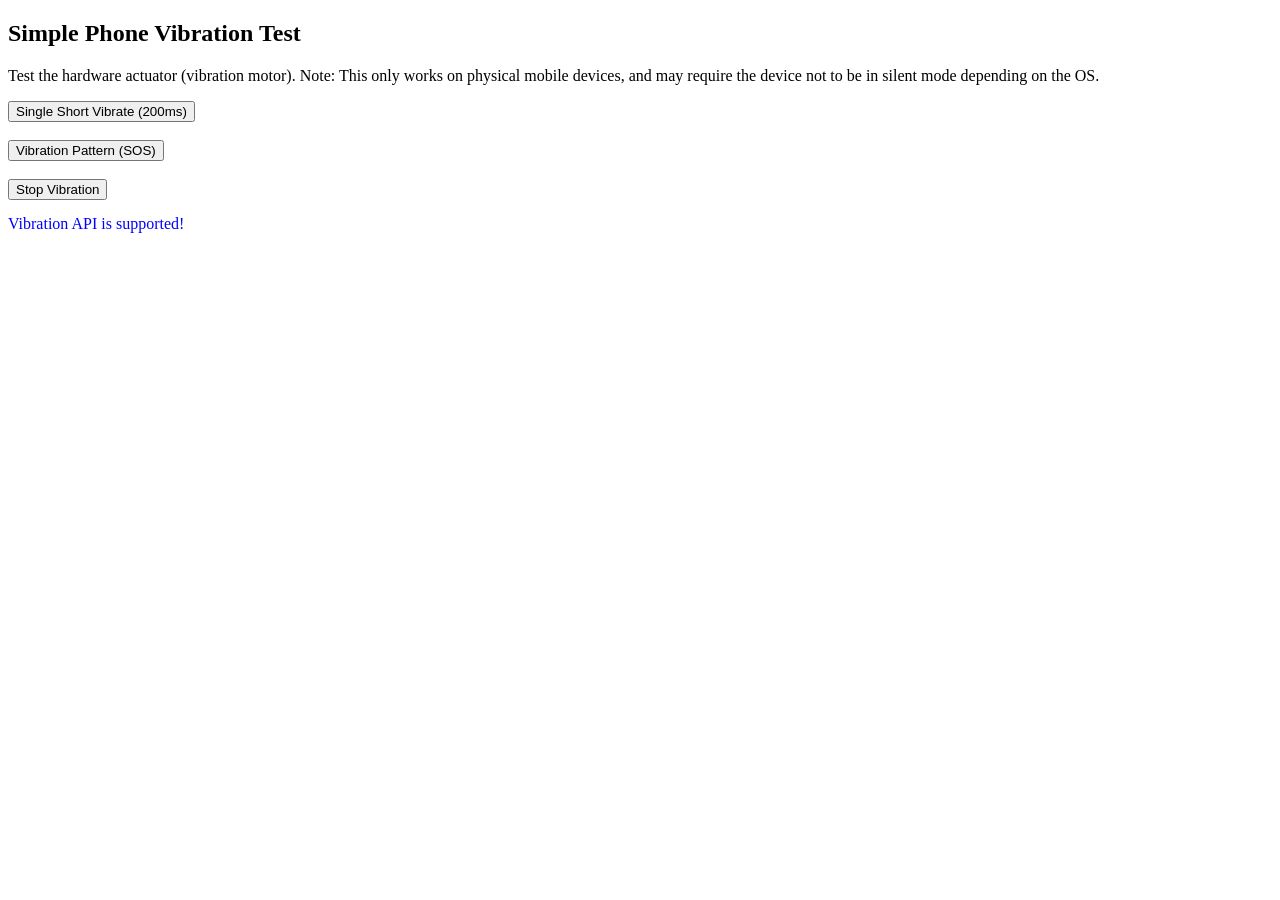
<file: test/vibration.html>
<!DOCTYPE html>
<html lang="en">
<head>
    <meta charset="UTF-8">
    <meta name="viewport" content="width=device-width, initial-scale=1.0">
    <title>Vibration Test</title>
</head>
<body>
    <h2>Simple Phone Vibration Test</h2>
    <p>Test the hardware actuator (vibration motor). Note: This only works on physical mobile devices, and may require the device not to be in silent mode depending on the OS.</p>
    
    <div>
        <button id="singleVibeBtn">Single Short Vibrate (200ms)</button>
        <br><br>
        <button id="patternVibeBtn">Vibration Pattern (SOS)</button>
        <br><br>
        <button id="stopVibeBtn">Stop Vibration</button>
    </div>
    
    <div id="statusMessage" style="color: blue; margin-top: 15px;"></div>

    <script>
        const singleBtn = document.getElementById('singleVibeBtn');
        const patternBtn = document.getElementById('patternVibeBtn');
        const stopBtn = document.getElementById('stopVibeBtn');
        const statusDisplay = document.getElementById('statusMessage');

        // Check if the browser supports the Vibration API
        if (!("vibrate" in navigator)) {
            statusDisplay.style.color = "red";
            statusDisplay.innerText = "Vibration API is not supported in this browser/device.";
        } else {
            statusDisplay.innerText = "Vibration API is supported!";
        }

        singleBtn.addEventListener('click', () => {
            if ("vibrate" in navigator) {
                // Vibrate for 200ms
                navigator.vibrate(200);
                statusDisplay.innerText = "Buzz! (200ms)";
            }
        });

        patternBtn.addEventListener('click', () => {
            if ("vibrate" in navigator) {
                // Vibrate pattern: on, off, on, off... (SOS approx)
                navigator.vibrate([100, 50, 100, 50, 100, 200, 300, 50, 300, 50, 300, 200, 100, 50, 100, 50, 100]);
                statusDisplay.innerText = "Playing pattern...";
            }
        });

        stopBtn.addEventListener('click', () => {
            if ("vibrate" in navigator) {
                // Passing 0 or an empty array stops current vibration
                navigator.vibrate(0);
                statusDisplay.innerText = "Vibration stopped.";
            }
        });
    </script>
</body>
</html>
</file>
